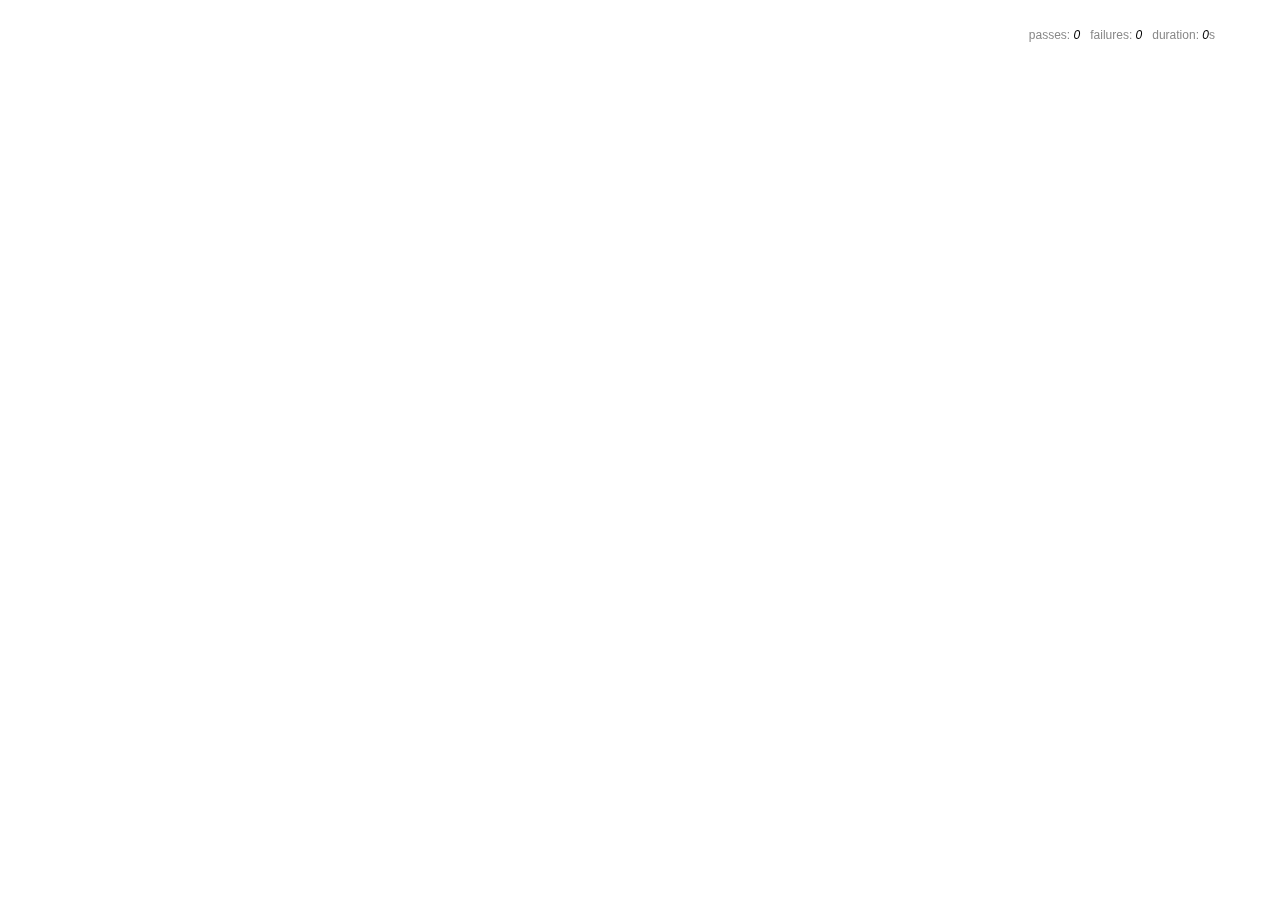
<file: tests/index.html>
<!doctype html>
<html lang="ja">
<head>
  <meta charset="utf-8">
  <title>Tests</title>
  <link rel="stylesheet" href="./mocha.css" />
  <script src="./jquery-1.8.1.min.js"></script>
  <script src="../jquery.nametake.js"></script>
  <script src="./chai.js"></script>
  <script src="./sinon.js"></script>
  <!--<script src="./sinon-chai.js"></script>-->
  <script>var should = chai.should();</script>
  <script src="./mocha.js"></script>
  <script>mocha.setup('bdd')</script>
  <script src="./test.js"></script>
  <script>$(function() { mocha.run().globals(['setInterval']); });</script>
</head>
<body>
  <div id="mocha"></div>
</body>
</html>
</file>
<file: tests/mocha.css>
@charset "UTF-8";
body {
  font: 20px/1.5 "Helvetica Neue", Helvetica, Arial, sans-serif;
  padding: 60px 50px;
}

#mocha ul, #mocha li {
  margin: 0;
  padding: 0;
}

#mocha ul {
  list-style: none;
}

#mocha h1, #mocha h2 {
  margin: 0;
}

#mocha h1 {
  margin-top: 15px;
  font-size: 1em;
  font-weight: 200;
}

#mocha h1 a {
  text-decoration: none;
  color: inherit;
}

#mocha h1 a:hover {
  text-decoration: underline;
}

#mocha .suite .suite h1 {
  margin-top: 0;
  font-size: .8em;
}

#mocha h2 {
  font-size: 12px;
  font-weight: normal;
  cursor: pointer;
}

#mocha .suite {
  margin-left: 15px;
}

#mocha .test {
  margin-left: 15px;
}

#mocha .test:hover h2::after {
  position: relative;
  top: 0;
  right: -10px;
  content: '(view source)';
  font-size: 12px;
  font-family: arial;
  color: #888;
}

#mocha .test.pending:hover h2::after {
  content: '(pending)';
  font-family: arial;
}

#mocha .test.pass.medium .duration {
  background: #C09853;
}

#mocha .test.pass.slow .duration {
  background: #B94A48;
}

#mocha .test.pass::before {
  content: '✓';
  font-size: 12px;
  display: block;
  float: left;
  margin-right: 5px;
  color: #00d6b2;
}

#mocha .test.pass .duration {
  font-size: 9px;
  margin-left: 5px;
  padding: 2px 5px;
  color: white;
  -webkit-box-shadow: inset 0 1px 1px rgba(0,0,0,.2);
  -moz-box-shadow: inset 0 1px 1px rgba(0,0,0,.2);
  box-shadow: inset 0 1px 1px rgba(0,0,0,.2);
  -webkit-border-radius: 5px;
  -moz-border-radius: 5px;
  -ms-border-radius: 5px;
  -o-border-radius: 5px;
  border-radius: 5px;
}

#mocha .test.pass.fast .duration {
  display: none;
}

#mocha .test.pending {
  color: #0b97c4;
}

#mocha .test.pending::before {
  content: '◦';
  color: #0b97c4;
}

#mocha .test.fail {
  color: #c00;
}

#mocha .test.fail pre {
  color: black;
}

#mocha .test.fail::before {
  content: '✖';
  font-size: 12px;
  display: block;
  float: left;
  margin-right: 5px;
  color: #c00;
}

#mocha .test pre.error {
  color: #c00;
}

#mocha .test pre {
  display: inline-block;
  font: 12px/1.5 monaco, monospace;
  margin: 5px;
  padding: 15px;
  border: 1px solid #eee;
  border-bottom-color: #ddd;
  -webkit-border-radius: 3px;
  -webkit-box-shadow: 0 1px 3px #eee;
}

#report.pass .test.fail {
  display: none;
}

#report.fail .test.pass {
  display: none;
}

#error {
  color: #c00;
  font-size: 1.5  em;
  font-weight: 100;
  letter-spacing: 1px;
}

#stats {
  position: fixed;
  top: 15px;
  right: 10px;
  font-size: 12px;
  margin: 0;
  color: #888;
}

#stats .progress {
  float: right;
  padding-top: 0;
}

#stats em {
  color: black;
}

#stats a {
  text-decoration: none;
  color: inherit;
}

#stats a:hover {
  border-bottom: 1px solid #eee;
}

#stats li {
  display: inline-block;
  margin: 0 5px;
  list-style: none;
  padding-top: 11px;
}

code .comment { color: #ddd }
code .init { color: #2F6FAD }
code .string { color: #5890AD }
code .keyword { color: #8A6343 }
code .number { color: #2F6FAD }
</file>
